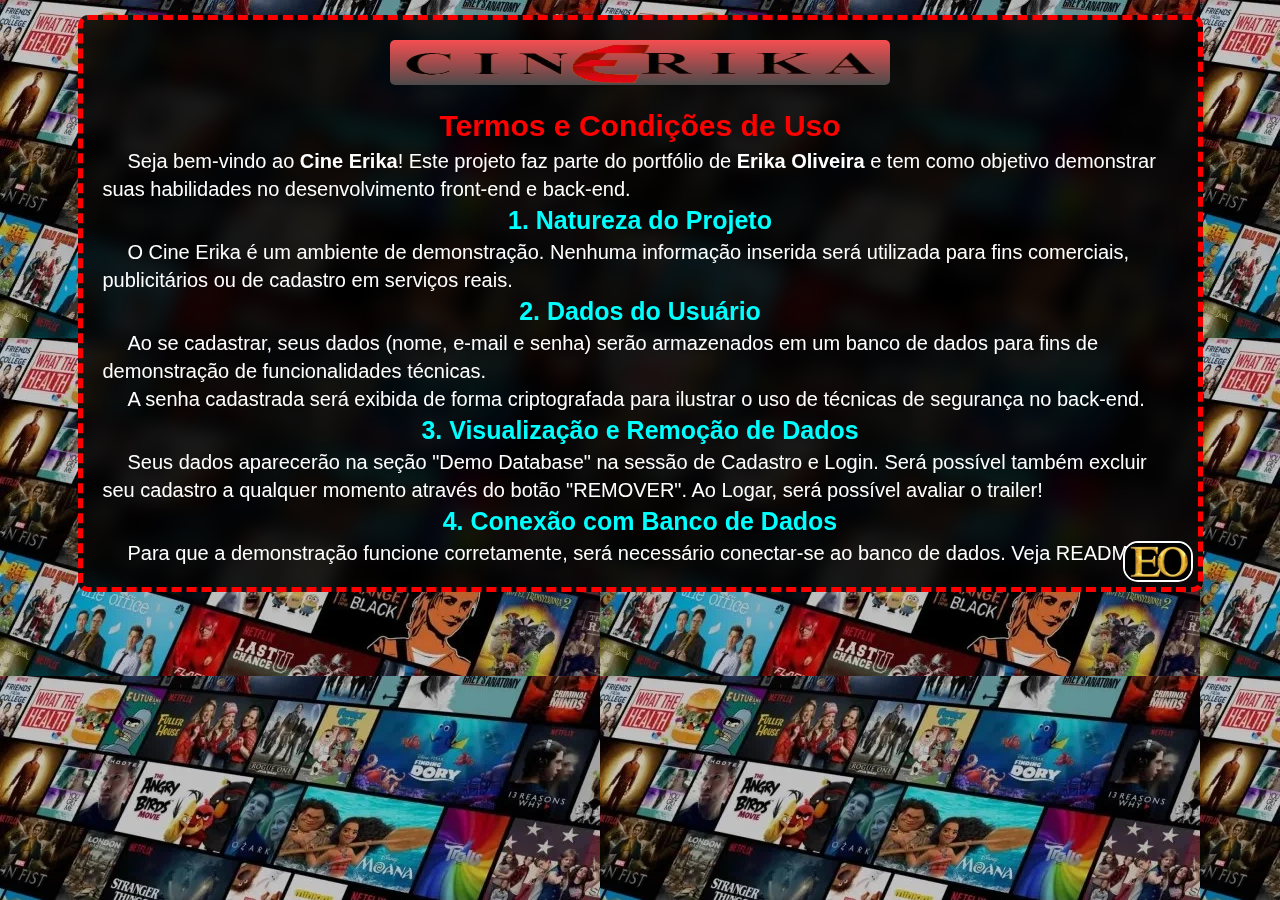
<file: termos.html>
<!DOCTYPE html>
<html lang="pt-BR">
  <head>
    <meta charset="UTF-8" />
    <meta http-equiv="X-UA-Compatible" content="IE=edge" />
    <meta name="viewport" content="width=device-width, initial-scale=1.0" />
    <meta
      name="description"
      content="Termos e Condições do projeto de portfólio Cine Erika, desenvolvido por Erika Oliveira. Demonstração de habilidades front-end e back-end."
    />
    <meta name="author" content="Erika Oliveira" />
    <meta name="robots" content="noindex, nofollow" />
    <title>Termos e Condições - CINE ERIKA</title>
    <link rel="stylesheet" href="/css/termos.css" />
  </head>

  <body>
    <div class="box-termos">
      <div class="box-logo-title">
        <img loading="lazy" src="/assets/img/GERAL/CINE-ERIKA2.webp" alt="" />
        <h1>Termos e Condições de Uso</h1>
      </div>

      <p>
        Seja bem-vindo ao <strong>Cine Erika</strong>! Este projeto faz parte do
        portfólio de <strong>Erika Oliveira</strong> e tem como objetivo
        demonstrar suas habilidades no desenvolvimento front-end e back-end.
      </p>

      <h2>1. Natureza do Projeto</h2>
      <p>
        O Cine Erika é um ambiente de demonstração. Nenhuma informação inserida
        será utilizada para fins comerciais, publicitários ou de cadastro em
        serviços reais.
      </p>

      <h2>2. Dados do Usuário</h2>
      <p>
        Ao se cadastrar, seus dados (nome, e-mail e senha) serão armazenados em
        um banco de dados para fins de demonstração de funcionalidades técnicas.
      </p>
      <p>
        A senha cadastrada será exibida de forma criptografada para ilustrar o
        uso de técnicas de segurança no back-end.
      </p>

      <h2>3. Visualização e Remoção de Dados</h2>
      <p>
        Seus dados aparecerão na seção "Demo Database" na sessão de Cadastro e
        Login. Será possível também excluir seu cadastro a qualquer momento
        através do botão "REMOVER". Ao Logar, será possível avaliar o trailer!
      </p>

      <h2>4. Conexão com Banco de Dados</h2>
      <p>
        Para que a demonstração funcione corretamente, será necessário
        conectar-se ao banco de dados. Veja README.md
      </p>
      <abbr title="Erika Oliveira"
        ><img
          loading="lazy"
          class="img-logo"
          src="/assets/img/GERAL/LOGO-EO.webp"
          alt="imagem de logo"
      /></abbr>
    </div>
    <script src="/js/termos.js"></script>
  </body>
</html>
</file>
<file: css/termos.css>
* {
  margin: 0;
  padding: 0;
  box-sizing: border-box;
  text-decoration: none;
}

body {
  padding: 15px;
  font-family: Arial, Helvetica, sans-serif;
  background-image: url(/assets/img/cinema/login-banner.webp);
}

.box-termos {
  height: auto;
  max-width: 90%;
  width: 100%;
  padding: 20px;
  margin: auto auto;
  cursor: default;
  border: 5px dashed red;
  border-radius: 10px;
  background-color: #000000da;
  backdrop-filter: blur(10px);
  line-height: 1.4;
  user-select: none; /*Isso impede o usuário de selecionar o texto com o mouse ou teclado*/
  -webkit-user-select: none;
  -moz-user-select: none;
  -ms-user-select: none;
}

.box-termos .box-logo-title {
  display: flex;
  flex-direction: column;
  align-items: center;
  gap: 20px;
}

.box-termos .box-logo-title img {
  max-width: 500px;
  width: 100%;
  height: 45px;
  border-radius: 5px;
  background-image: linear-gradient(180deg, rgb(246, 78, 81), rgb(76, 74, 74));
}
.box-termos .box-logo-title h1 {
  color: red;
  width: fit-content;
  text-align: center;
  font-size: 30px;
}

.box-termos h2 {
  text-align: center;
  color: cyan;
  font-size: 25px;
}

.box-termos p {
  text-indent: 25px;
  text-align: left;
  color: white;
  font-size: 20px;
}
.box-termos .img-logo {
  position: absolute;
  right: 5px;
  bottom: 5px;
  width: 70px;
  border-radius: 15px;
  border: 2px solid white;
}
</file>
